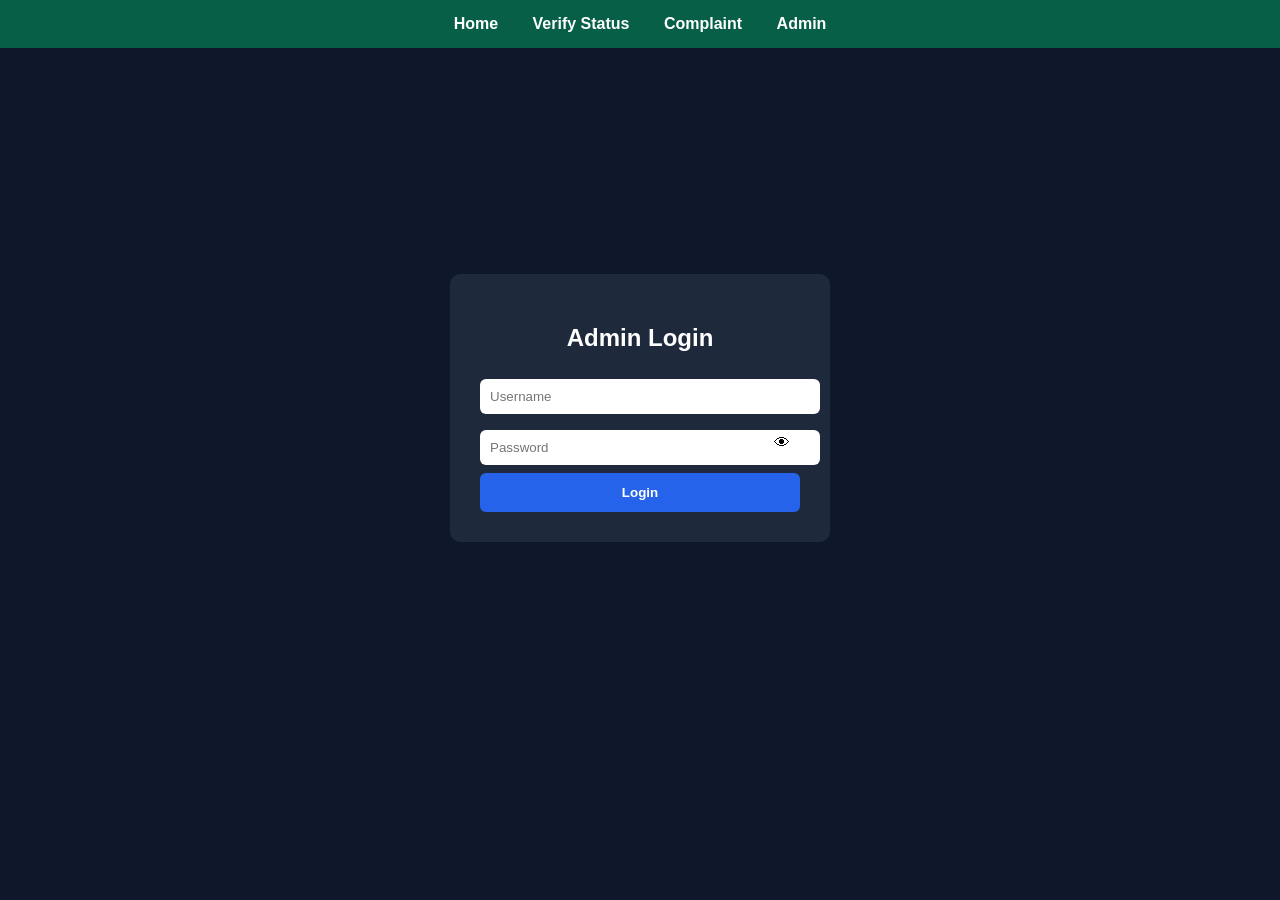
<file: admin-login.html>
<!DOCTYPE html>
<html>
<head>

<meta name="viewport" content="width=device-width, initial-scale=1.0">
<title>Admin Login</title>

<style>

body{
margin:0;
font-family:Arial;
background:#0f172a;
color:white;
}

.navbar{
background:#065f46;
padding:15px;
text-align:center;
}

.navbar a{
color:white;
margin:0 15px;
text-decoration:none;
font-weight:bold;
}

.container{
display:flex;
justify-content:center;
align-items:center;
height:80vh;
}

.box{
background:#1e293b;
padding:30px;
border-radius:10px;
width:320px;
text-align:center;
}

input{
width:100%;
padding:10px;
margin:8px 0;
border:none;
border-radius:6px;
}

.passwordBox{
position:relative;
}

.eye{
position:absolute;
right:10px;
top:12px;
cursor:pointer;
color:black;
}

button{
width:100%;
padding:12px;
background:#2563eb;
color:white;
border:none;
border-radius:6px;
font-weight:bold;
cursor:pointer;
}

.progressBar{
width:100%;
background:#334155;
height:8px;
border-radius:6px;
overflow:hidden;
margin:15px 0;
display:none;
}

.progressFill{
height:100%;
width:0%;
background:#22c55e;
transition:width 0.6s linear;
}

.error{
color:red;
margin-top:10px;
}

</style>

</head>

<body>

<div class="navbar">
<a href="index.html">Home</a>
<a href="status.html">Verify Status</a>
<a href="complaint.html">Complaint</a>
<a href="admin-login.html">Admin</a>
</div>

<div class="container">

<div class="box">

<h2>Admin Login</h2>

<input id="username" placeholder="Username">

<div class="passwordBox">
<input type="password" id="password" placeholder="Password">
<span class="eye" onclick="togglePass()">👁</span>
</div>

<button onclick="login()">Login</button>

<div class="progressBar" id="progressBar">
<div class="progressFill" id="progressFill"></div>
</div>

<div id="msg"></div>

</div>

</div>

<script>

const scriptURL="https://script.google.com/macros/s/AKfycbwJyAXoVHvwcjV9DPQpMxbKvqMW38-gHE3i-VsG-7qpRy7B9nV4YAQw4xOwMbHgl17n/exec";

function togglePass(){
const p=document.getElementById("password");
p.type=p.type==="password"?"text":"password";
}

function startProgressBar(){

const progressBar=document.getElementById("progressBar");
const bar=document.getElementById("progressFill");

progressBar.style.display="block";
bar.style.width="0%";

setTimeout(()=>{ bar.style.width="25%"; },1000);
setTimeout(()=>{ bar.style.width="60%"; },3000);
setTimeout(()=>{ bar.style.width="80%"; },5000);
setTimeout(()=>{ bar.style.width="90%"; },7000);

}

function completeProgress(){

const bar=document.getElementById("progressFill");

if(bar){
bar.style.width="100%";
}

setTimeout(()=>{
window.location="admin.html";
},500);

}

function login(){

const username=document.getElementById("username").value.trim();
const password=document.getElementById("password").value.trim();

document.getElementById("msg").innerHTML="";

startProgressBar();

const data=new URLSearchParams();

data.append("action","loginAdmin");
data.append("username",username);
data.append("password",password);

fetch(scriptURL,{
method:"POST",
body:data
})

.then(res=>res.json())

.then(res=>{

if(res.success){

sessionStorage.setItem("adminUser",username);
sessionStorage.setItem("adminRole",res.role);
sessionStorage.setItem("adminToken",res.token);
sessionStorage.setItem("adminExpiry",res.expiry);

completeProgress();

}else{

document.getElementById("msg").innerHTML="<p class='error'>Invalid username or password</p>";

}

})

.catch(()=>{

document.getElementById("msg").innerHTML="<p class='error'>Server error</p>";

});

}

</script>

</body>
</html>
</file>
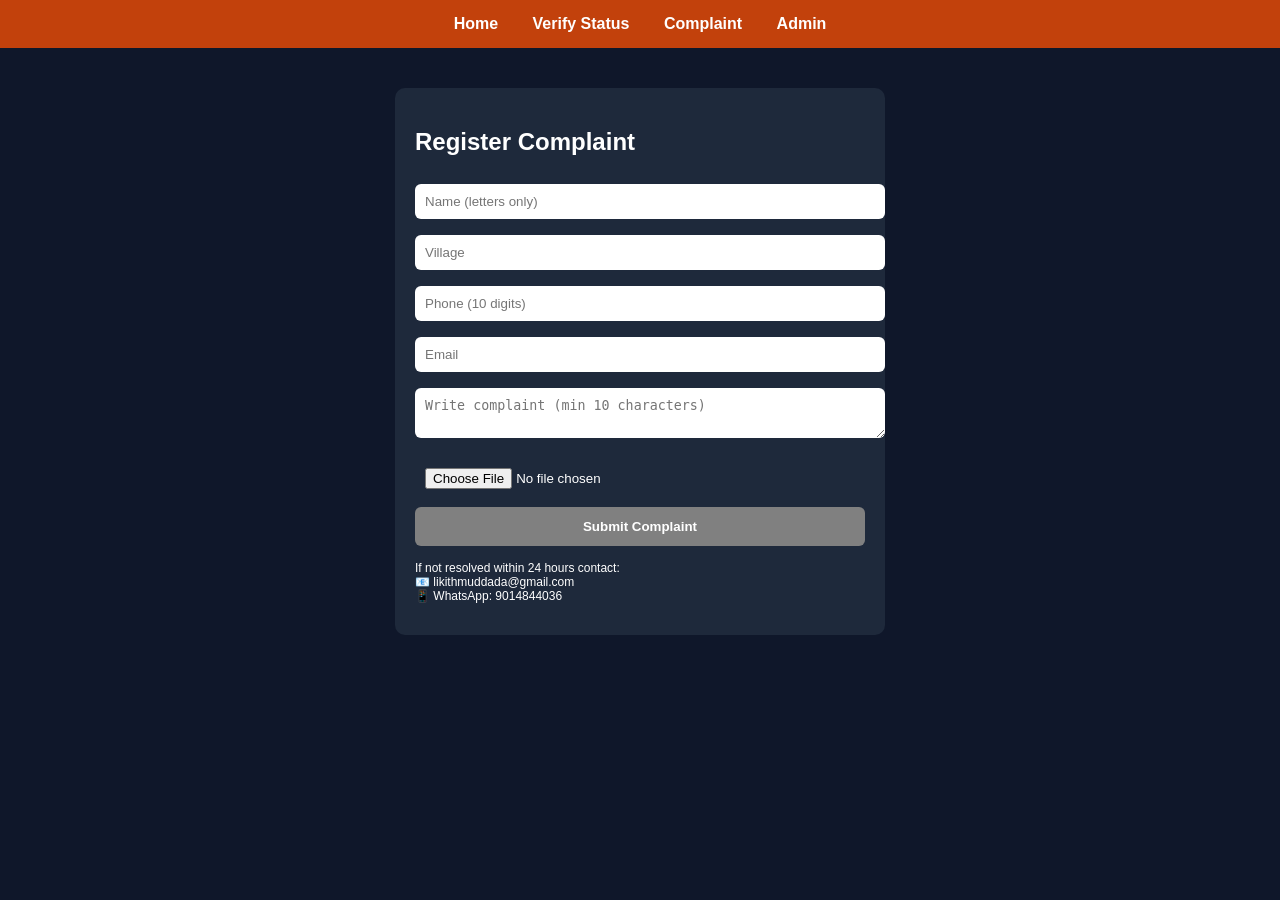
<file: complaint.html>
<!DOCTYPE html>
<html>
<head>
<meta name="viewport" content="width=device-width, initial-scale=1.0">
<title>Complaint</title>

<link rel="stylesheet" href="complaint.css">

<style>

/* EVENT NAME STYLE */
#eventTitle{
text-align:center;
font-size:28px;
font-weight:bold;
margin-top:15px;
}

</style>

</head>

<body>

<div class="navbar">
  <a href="index.html">Home</a>
  <a href="status.html">Verify Status</a>
  <a href="complaint.html">Complaint</a>
  <a href="admin.html">Admin</a>
</div>

<!-- EVENT NAME (ADDED) -->
<div id="eventTitle"></div>

<div class="container">
<h2>Register Complaint</h2>

<input type="text" id="name" placeholder="Name (letters only)">
<input type="text" id="village" placeholder="Village">
<input type="text" id="phone" placeholder="Phone (10 digits)">
<input type="email" id="email" placeholder="Email">
<textarea id="complaint" placeholder="Write complaint (min 10 characters)"></textarea>
<input type="file" id="attachment" accept="image/*,.pdf">
<button id="submitBtn" disabled onclick="submitComplaint()">Submit Complaint</button>

<div id="message"></div>

<p style="font-size:12px;margin-top:15px;">
If not resolved within 24 hours contact:<br>
📧 likithmuddada@gmail.com<br>
📱 WhatsApp: 9014844036
</p>

</div>

<script>

const scriptURL="https://script.google.com/macros/s/AKfycbwJyAXoVHvwcjV9DPQpMxbKvqMW38-gHE3i-VsG-7qpRy7B9nV4YAQw4xOwMbHgl17n/exec";

const nameInput=document.getElementById("name");
const phoneInput=document.getElementById("phone");
const complaintInput=document.getElementById("complaint");
const emailInput=document.getElementById("email");
const submitBtn=document.getElementById("submitBtn");
const attachmentInput = document.getElementById("attachment");

/* LOAD EVENT NAME FROM SETTINGS */
fetch(scriptURL+"?action=getSettings")
.then(res=>res.json())
.then(data=>{
if(data.EventName){
document.getElementById("eventTitle").innerText=data.EventName;
}
});

/* VALIDATION */
function validate(){

let valid=true;

/* Name */
if(!/^[A-Za-z ]+$/.test(nameInput.value.trim())){
nameInput.classList.add("invalid");
valid=false;
}else nameInput.classList.remove("invalid");

/* Phone */
if(!/^[6-9]\d{9}$/.test(phoneInput.value.trim())){
phoneInput.classList.add("invalid");
valid=false;
}else phoneInput.classList.remove("invalid");

/* Email */
if(emailInput.value.trim()!==""){
if(!/^[^\s@]+@[^\s@]+\.[^\s@]+$/.test(emailInput.value.trim())){
emailInput.classList.add("invalid");
valid=false;
}else{
emailInput.classList.remove("invalid");
}
}

/* Complaint */
if(complaintInput.value.trim().length<10){
complaintInput.classList.add("invalid");
valid=false;
}else complaintInput.classList.remove("invalid");

/* File mandatory */
if(attachmentInput.files.length===0){
attachmentInput.classList.add("invalid");
valid=false;
}else{
attachmentInput.classList.remove("invalid");
}

submitBtn.disabled=!valid;

}




  
nameInput.addEventListener("input",validate);

phoneInput.addEventListener("input",function(){
  this.value=this.value.replace(/\D/g,"").slice(0,10);
  validate();
});

complaintInput.addEventListener("input",validate);

/* EMAIL VALIDATION EVENT (ADDED) */
emailInput.addEventListener("input",validate);

attachmentInput.addEventListener("change",validate);


  
/* PROGRESS BAR */

function startProgressBar(){
  const msg=document.getElementById("message");

  msg.innerHTML='<div class="progressBar"><div class="progressFill" id="progressFill"></div></div>';

  const bar=document.getElementById("progressFill");

  setTimeout(()=>{bar.style.width="80%";},100);
  setTimeout(()=>{bar.style.width="90%";},3000);
  setTimeout(()=>{bar.style.width="99%";},5000);
}

function completeProgress(){
  const bar=document.getElementById("progressFill");
  if(bar) bar.style.width="100%";
}


/* SUBMIT COMPLAINT */

async function submitComplaint(){

if(submitBtn.disabled) return;

const msg=document.getElementById("message");

startProgressBar();

const fileInput=document.getElementById("attachment");

let fileData="";
let fileName="";

if(fileInput.files.length>0){

  const file=fileInput.files[0];

  const maxSize=5*1024*1024;

  if(file.size > maxSize){
    msg.innerHTML="<span class='error'>File must be under 5MB</span>";
    return;
  }

  fileName=file.name;

  const reader=new FileReader();

  fileData=await new Promise(resolve=>{
    reader.onload=()=>resolve(reader.result.split(',')[1]);
    reader.readAsDataURL(file);
  });

}

const data=new URLSearchParams();

data.append("action","insertComplaint");
data.append("name",nameInput.value.trim());
data.append("village",document.getElementById("village").value.trim());
data.append("phone",phoneInput.value.trim());
data.append("email",emailInput.value.trim());
data.append("complaint",complaintInput.value.trim());
data.append("filedata",fileData);
data.append("filename",fileName);
data.append("filetype",fileInput.files.length ? fileInput.files[0].type : "");

fetch(scriptURL,{method:"POST",body:data})

.then(res=>res.text())

.then(res=>{

completeProgress();

if(res==="Inserted"){

msg.innerHTML="<span class='success'>Complaint submitted successfully</span>";

nameInput.value="";
phoneInput.value="";
complaintInput.value="";
document.getElementById("village").value="";
emailInput.value="";
fileInput.value="";
submitBtn.disabled=true;

}else{

msg.innerHTML="<span class='error'>Server error</span>";

}

})
.catch(()=>{
msg.innerHTML="<span class='error'>Server connection error</span>";
});

}


</script>

</body>
</html>
</file>
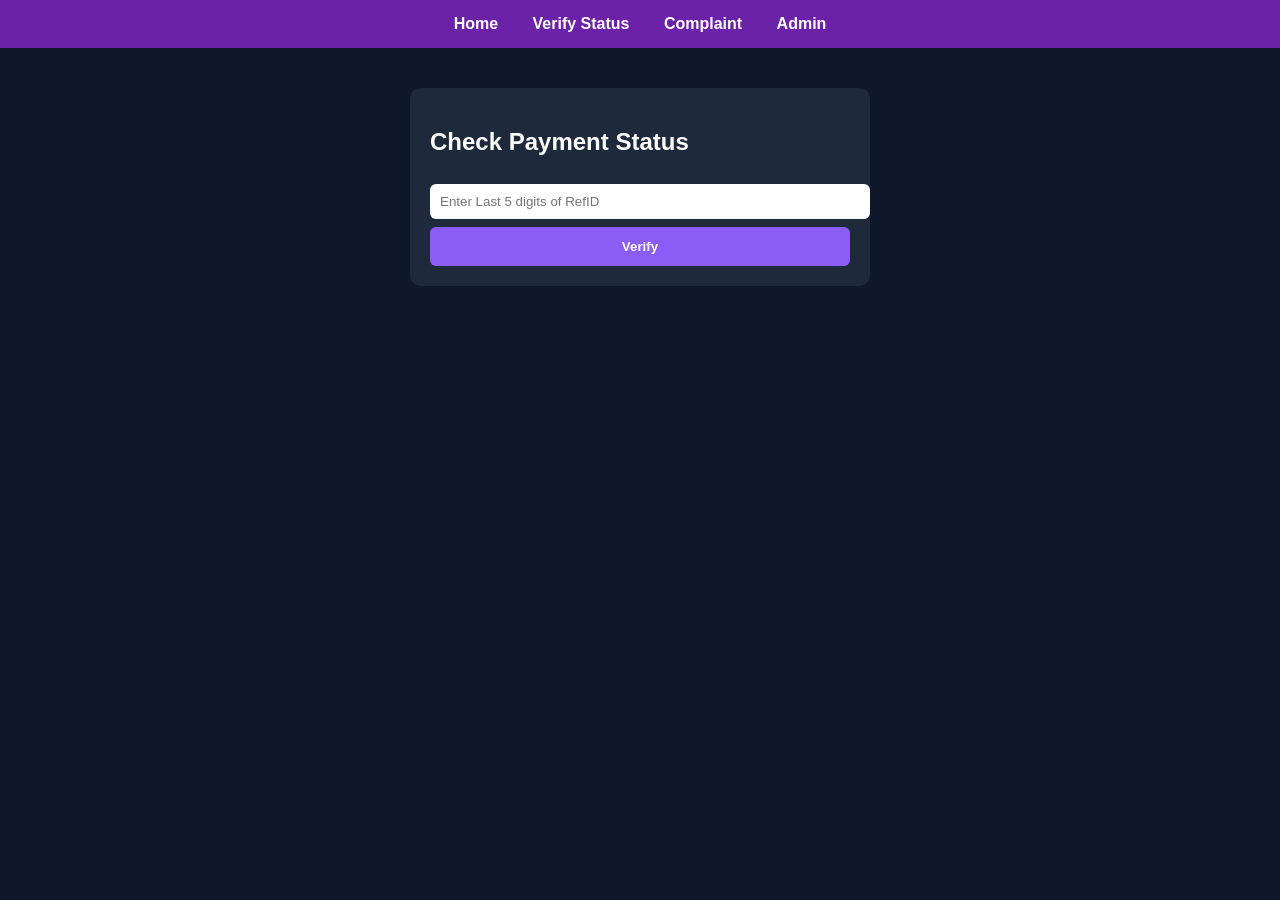
<file: status.html>
<!DOCTYPE html>
<html>
<head>
<meta name="viewport" content="width=device-width, initial-scale=1.0">
<title>Verify Status</title>

<style>

body{
margin:0;
font-family:Arial;
background:#0f172a;
color:white;
}

.navbar{
background:#6b21a8;
padding:15px;
text-align:center;
}

.navbar a{
color:white;
margin:0 15px;
text-decoration:none;
font-weight:bold;
}

.container{
max-width:420px;
margin:40px auto;
background:#1e293b;
padding:20px;
border-radius:10px;
}

input{
width:100%;
padding:10px;
margin:8px 0;
border-radius:6px;
border:none;
}

button{
width:100%;
padding:12px;
background:#8b5cf6;
color:white;
border:none;
border-radius:6px;
font-weight:bold;
cursor:pointer;
}

.resultBox{
margin-top:15px;
padding:15px;
background:#111827;
border-radius:6px;
}

.pending{color:#3b82f6;font-weight:bold;}
.verified{color:#22c55e;font-weight:bold;}
.notverified{color:#ef4444;font-weight:bold;}
.error{color:#ef4444;}

.progressBar{
width:100%;
background:#334155;
height:6px;
border-radius:4px;
overflow:hidden;
margin:10px 0;
}

.progressFill{
height:100%;
width:0%;
background:#22c55e;
transition:width 0.3s linear;
}

</style>
</head>

<body>

<div class="navbar">
<a href="index.html">Home</a>
<a href="status.html">Verify Status</a>
<a href="complaint.html">Complaint</a>
<a href="admin-login.html">Admin</a>
</div>

  <div id="eventTitle" style="
text-align:center;
font-size:28px;
font-weight:bold;
margin-top:15px;
"></div>
  
<div class="container">

<h2>Check Payment Status</h2>

<input type="text" id="refid" placeholder="Enter Last 5 digits of RefID">

<button onclick="checkStatus()">Verify</button>

<div id="result"></div>

</div>

<script>

const scriptURL="https://script.google.com/macros/s/AKfycbwJyAXoVHvwcjV9DPQpMxbKvqMW38-gHE3i-VsG-7qpRy7B9nV4YAQw4xOwMbHgl17n/exec";


/* -------- DATE FORMAT -------- */

function formatDate(value){

if(!value) return "";

const d=new Date(value);

const months=["Jan","Feb","Mar","Apr","May","Jun","Jul","Aug","Sep","Oct","Nov","Dec"];

let day=d.getDate().toString().padStart(2,"0");
let month=months[d.getMonth()];
let year=d.getFullYear();

return day+"-"+month+"-"+year;

}


/* -------- TIME FORMAT -------- */

function formatTime(value){

if(!value) return "";

const d=new Date(value);

let h=d.getHours();
let m=d.getMinutes().toString().padStart(2,"0");

let ampm=h>=12?"pm":"am";

h=h%12 || 12;

return h+":"+m+" "+ampm;

}


/* -------- PROGRESS BAR -------- */

function startProgressBar(){

const result=document.getElementById("result");

result.innerHTML='<div class="progressBar"><div class="progressFill" id="progressFill"></div></div>';

const bar=document.getElementById("progressFill");

setTimeout(()=>{bar.style.width="80%"},100);
setTimeout(()=>{bar.style.width="95%"},3000);

}

function completeProgress(){

const bar=document.getElementById("progressFill");

if(bar) bar.style.width="100%";

}


/* -------- CHECK STATUS -------- */

function checkStatus(){

const last5=document.getElementById("refid").value.trim();

const result=document.getElementById("result");

if(!/^\d{5}$/.test(last5)){

result.innerHTML="<p class='error'>Enter exactly 5 digits</p>";

return;

}

startProgressBar();

fetch(scriptURL+"?action=checkStatus&refid="+last5)

.then(res=>res.json())

.then(data=>{

completeProgress();

if(data.found===false){

result.innerHTML="<p class='error'>Invalid Reference ID</p>";
return;

}

let statusClass="pending";

if(data[9]==="Verified") statusClass="verified";
if(data[9]==="Not Verified") statusClass="notverified";

let formattedDate=formatDate(data[1]);
let formattedTime=formatTime(data[2]);

result.innerHTML=`

<div class="resultBox">

<p><strong>Name:</strong> ${data[4]}</p>

<p><strong>Village:</strong> ${data[5]}</p>

<p><strong>Phone:</strong> ${data[6]}</p>

<p><strong>Amount:</strong> ₹${data[7]}</p>

<p><strong>Date:</strong> ${formattedDate}</p>

<p><strong>Time:</strong> ${formattedTime}</p>

<p><strong>Status:</strong> <span class="${statusClass}">${data[9]}</span></p>

</div>

`;

})

.catch(()=>{

result.innerHTML="<p class='error'>Server connection error</p>";

});

}

</script>
<script src="event_title.js"></script>
</body>
</html>
</file>
<file: complaint.css>
body{
  margin:0;
  font-family:Arial;
  background:#0f172a;
  color:white;
}

.navbar{
  background:#c2410c;
  padding:15px;
  text-align:center;
}

.navbar a{
  color:white;
  margin:0 15px;
  text-decoration:none;
  font-weight:bold;
}

.container{
  max-width:450px;
  margin:40px auto;
  background:#1e293b;
  padding:20px;
  border-radius:10px;
}

input, textarea{
  width:100%;
  padding:10px;
  margin:8px 0;
  border-radius:6px;
  border:none;
}

.invalid{
  border:2px solid red;
}

button{
  width:100%;
  padding:12px;
  background:#f97316;
  color:white;
  border:none;
  border-radius:6px;
  font-weight:bold;
  cursor:pointer;
}

button:disabled{
  background:gray;
  cursor:not-allowed;
}

.progressBar{
  width:100%;
  background:#334155;
  height:6px;
  border-radius:4px;
  overflow:hidden;
  margin:10px 0;
}

.progressFill{
  height:100%;
  width:0%;
  background:#22c55e;
  transition:width 0.3s linear;
}

.success{
  color:lightgreen;
}

.error{
  color:#ef4444;
}

.loader{
display:none;
margin-top:10px;
border:4px solid #334155;
border-top:4px solid #f97316;
border-radius:50%;
width:30px;
height:30px;
animation:spin 1s linear infinite;
}

@keyframes spin{
0%{transform:rotate(0deg);}
100%{transform:rotate(360deg);}
}
</file>
